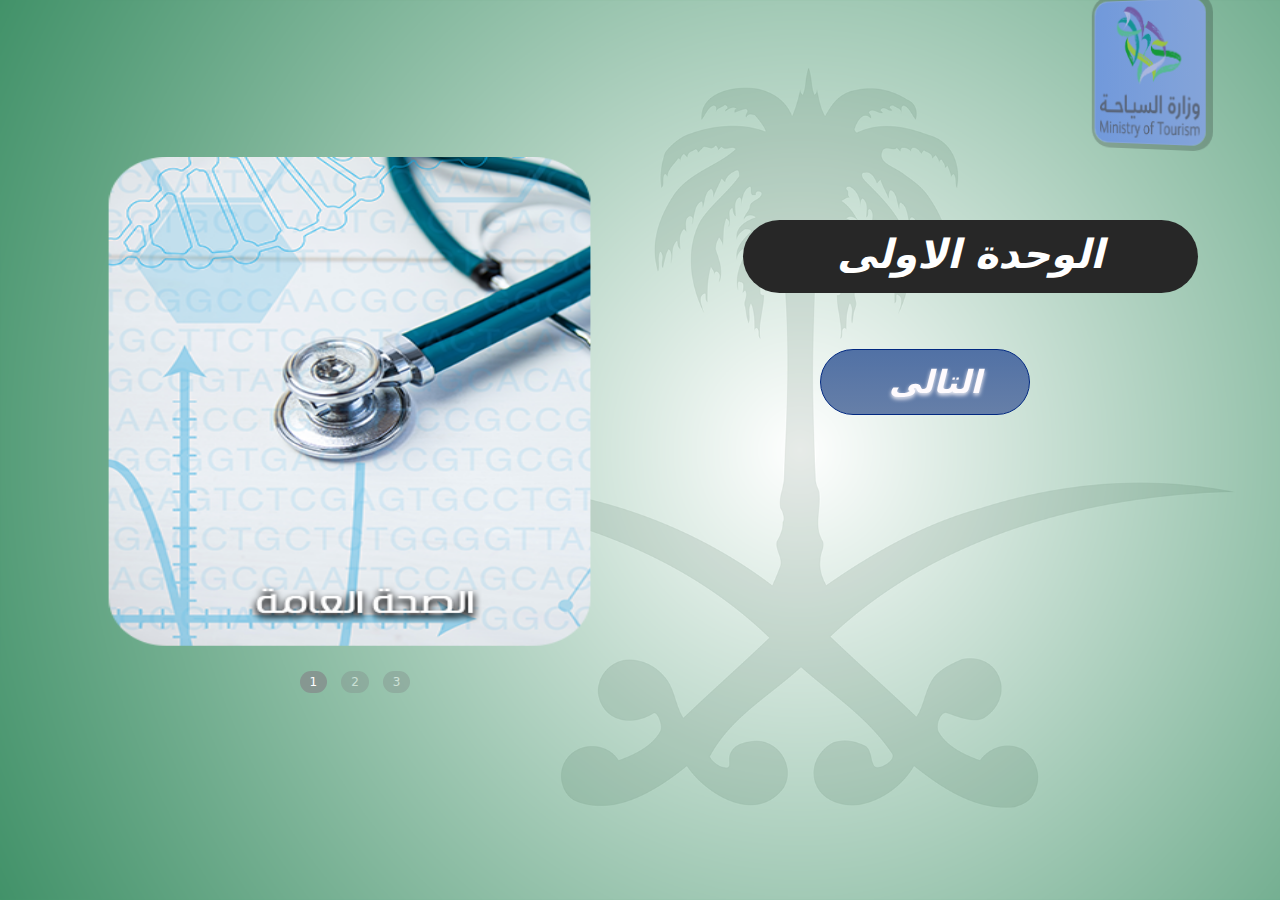
<file: firstUnit/firstActivity/index.html>
<!DOCTYPE html>
<html lang="en">

<head>
    <meta charset="UTF-8">
    <meta http-equiv="X-UA-Compatible" content="IE=edge">
    <meta name="viewport" content="width=device-width, initial-scale=1.0">
    <title>first unit</title>
    <!-- Latest compiled and minified CSS -->
    <link rel="stylesheet" href="./all/css/bootstrap.min.css">
    <script src="./all/bootstrap.min.js"></script>
    <link rel="stylesheet" href="./all/animate.min.css" />

    <link rel="stylesheet" href="./all/owlcarousal.css" />
    <link rel="stylesheet" href="./all/owltheme.css" />
    <!-- Latest compiled and minified JavaScript -->
    <script src="./all/jquery.min.js"></script>
    <script src="./all/s.min.js"></script>
    <script src="./all/anm.js"></script>
    <link rel="stylesheet" href="./all/style.css">
</head>

<body>

    <div id="carouselExampleFade" data-bs-interval="false" class="carousel slide carousel-fade" data-bs-ride="carousel">
        <div class="carousel-inner">
            <div class="carousel-item ">
                <div class="container">


                    <div class="row justify-content-end">
                        <img style="height: 144px !important; padding: 24px" class="col-md-3 logo" src="./all/MT Logo.png">
                    </div>
                    <br><br><br><br><br>
                
                    <div class="row">
                        <a href="#myCarousel" id="firsty"><button class=" animate__animated animate__shakeY offset-md-5"
                            style="
    width: 14% !important;
    height: 157px !important;
    border: none !important;
    font-weight: bold !important;
    border-radius: 111px !important;
    text-shadow: 6px 3px 2px rgb(255 206 206 / 20%);
    box-shadow: 0px 0 0 3px rgb(161 102 102 / 20%);
    background-color: #272727;
    color: white;
  

                    ">اضغط هنا لبدء النشاط</button></a>

                    </div>
                </div>
            </div>

            <div class="carousel-item active">
                <div class="container">
                    <div class="row justify-content-end">
                        <img style="height: 144px !important; padding: 24px" class="col-md-3 logo" src="./all/MT Logo.png">
                    </div>
                    <div class="row">
                        <div class="col-6">
                            <div class="owl-carousel owl-theme">
                                <div> <img class="w-100" src="./all/MAP/1.png"></div>
                                <div><img class="w-100" src="./all/MAP/3.png"> </div>
                                <div><img class="w-100" src="./all/MAP/2.png"> </div>


                            </div>
                        </div>

                        <div class="col-md-6 animate__animated animate__fadeInBottomRight">
                            <br> <br> <br>
                            <h1 class="btn-primary text-center offset-md-2 font" style="
                          padding-top: 10px;
                            padding-bottom: 15px;
                            border-radius: 44px;
                            background-color: #272727;">الوحدة الاولى</h1>
                            <br>
                 

                            <br>
                            <div class="container">
                                <div class="row justify-content-center">
                                    <button id="firsty1"
                                        class=" font col-md-3"><span>التالى</span></button>
                                </div>
                                <br><br>
                            </div>
                        </div>
                    </div>
                </div>
            </div>
            <div class="carousel-item ">
                <div class="container">

                    <div class="row justify-content-end">
                        <img style="height: 144px !important; padding: 24px" class="col-md-3 logo" src="./all/MT Logo.png">
                    </div>
                </div>
                <div class="container">
<div class="row justify-content-center">
                    <h4 style="max-width: 18%;" class="col-md-6 font animate__animated animate__rotateIn">الصحة العامة
                    </h4>
                </div>
                    <div class="row animate__animated animate__backInUp">
                     
  
                        
                        <img href="#myCarousel" id="three" class="btn col bb font aa "
                        src="./all/MAP/3.png">
                        
                        <img href="#myCarousel" id="two" class="btn col" src="./all/MAP/2.png">
                        <img href="#myCarousel" id="one" class="btn col" src="./all/MAP/1.png">

                            
                    </div>
                </div>
            </div>
            <!-- <div class="carousel-item" data-slide-to="2">
                <div class="container">
                    <div class="row">
                        <h1 class="col font" style="padding: 24px; margin: 20px;"><a class="first" href="#myCarousel">
                                العودة </a></h1>
                        <img style="height: 144px !important; padding: 24px" class="col-md-3 logo" src="./all/MT Logo.png">
                    </div>
                    <div class="row justify-content-center">
                        <video width="380" height="340" controls id="video1"  class="col">
                            <source src="./all/data/1/المقومات التاريخية والدينية والأثرية final.mp4" type="video/mp4">
                        </video>
                    </div>

                </div> -->
        <!-- </div> -->


        <div class="carousel-item" data-slide-to="4">
            <div class="container">
                <div class="row">
                    <h1 class="col font" style="padding: 24px; margin: 20px;"><a class="first" href="#myCarousel">
                            العودة </a></h1>
                    <img style="height: 144px !important; padding: 24px" class="col-md-3 logo" src="./all/MT Logo.png">
                </div>
                <div class="row justify-content-center">

                    <img style="height: 600px; width: 800px !important;" src="./all/tabs/2.png"
                        class="col-md-6 ssa animate__animated animate__rotateIn">
                </div>

            </div>
        </div>
        <div class="carousel-item" data-slide-to="5">
            <div class="container">
                <div class="row">
                    <h1 class="col font" style="padding: 24px; margin: 20px;"><a class="first" href="#myCarousel">
                            العودة </a></h1>
                    <img style="height: 144px !important; padding: 24px" class="col-md-3 logo" src="./all/MT Logo.png">
                </div>
                <div class="row justify-content-center">

                    <img style="height: 600px; width: 800px !important;" src="./all/tabs/3.png"
                        class="col-md-6 ssa animate__animated animate__rotateIn">
                </div>

            </div>
        </div>
        <div class="carousel-item" data-slide-to="6">
            <div class="container">
                <div class="row">
                    <h1 class="col font" style="padding: 24px; margin: 20px;"><a class="first" href="#myCarousel">
                            العودة </a></h1>
                    <img style="height: 144px !important; padding: 24px" class="col-md-3 logo" src="./all/MT Logo.png">
                </div>
                <div class="row justify-content-center">

                    <img style="height: 600px; width: 800px !important;" src="./all/tabs/1.png"
                        class="col-md-6 ssa animate__animated animate__rotateIn">
                </div>

            </div>
        </div>
       


    </div>

    </div>
    </div>

    <script>
          var audio1 = new Audio('./all/VO/1.mp3');
          var audio2 = new Audio('./all/VO/2.mp3');
        var audio3 = new Audio('./all/VO/3.mp3');
        var countsession1 = 0

         $('#carouselExampleFade').on('slide.bs.carousel', function (e) {
             console.log(e.to)
/* 

         
                if (e.to == 2) {
                  countsession1 += 1 ;
              sessionStorage.setItem("countsession1", countsession1);
                  if(sessionStorage.getItem("countsession1") == 1){

                      audio1.play();
                  }
                  else {
                      audio1.pause();
                      audio1.currentTime = 0;
                  }
              }
              else {
                  audio1.pause();
                  audio1.currentTime = 0;
          
            } */
             if (e.to == 4){
                $('body,html').animate({scrollTop: 156}, 800); 
                 audio3.play();
             }
             else {
                 audio3.pause();
                 audio3.currentTime = 0;
             }
        
             if (e.to == 5) {
                $('body,html').animate({scrollTop: 156}, 800); 
                 audio2.play();
             }
             else {
                 audio2.pause();
                 audio2.currentTime = 0;
             }
      
             if (e.to == 3) {
                $('body,html').animate({scrollTop: 156}, 800); 
                 audio1.play();
             }
             else {
                 audio1.pause();
                 audio1.currentTime = 0;
             }
        
         });


        $(document).ready(function () {


            var owl = $('.owl-carousel');
            owl.trigger('play.owl.autoplay', [1000])
        })

        $(".owl-carousel").owlCarousel({
            paginationSpeed: false,
            //Basic Speeds
            navSpeed: true,
            autoplayTimeout: 3000,
           autoPlay: 2000,
            paginationSpeed: 1000,
            goToFirst: true,
            goToFirstSpeed: 3000,
            goToFirst: true,
            autoplaySpeed: true,
            //Autoplay

            // Navigation
            navigation: false,
            navigationText: ["prev", "next"],
            pagination: true,
            paginationNumbers: true,

           //  Responsive
            responsive: true,
            items: 1,
            itemsDesktop: [1199, 2],
            itemsDesktopSmall: [980, 2],
            itemsTablet: [768, 2],
            itemsMobile: [479, 1]

        })
        var myCarousel = document.querySelector('#carouselExampleControls')
        var carousel = new bootstrap.Carousel(myCarousel, {
            interval: 1000,
            wrap: true
        })

      

        $("#firsty").click(function () {
            $('#firsty').addClass("animate__animated animate__fadeOutUp");


            $("#carouselExampleFade").carousel(1)

        });
        $("#firsty1").click(function () {

            $('#firsty1').addClass("animate__animated animate__fadeOutUp");

            $("#carouselExampleFade").carousel(2)

        });
        $(".first").click(function () {
            $("#carouselExampleFade").carousel(2)
        });
        $("#one").click(function () {
            document.getElementById("one").style.border = "2px outset rgb(96, 97, 20)";
            $("#carouselExampleFade").carousel(3)
        });
        $("#two").click(function () {
            document.getElementById("two").style.border = "2px outset rgb(96, 97, 20)";
            $("#carouselExampleFade").carousel(4)
        });
        $("#three").click(function () {
            document.getElementById("three").style.border = "2px outset rgb(96, 97, 20)";
            $("#carouselExampleFade").carousel(5)
        });



    </script>

    <style>
        h1 {
            cursor: pointer !important;
        }
        .logo {
	background: linear-gradient(to right, #7199db, #84a4d9);	color: black;
    --width: 115px;;
	--height: calc(var(--width) / 3);
	width: var(--width);
	height: var(--height);
	text-align: center;
	line-height: var(--height);
	font-size: calc(var(--height) / 2.5);
	font-family: sans-serif;
 
	border: 1px solid #84a4d9;
	border-radius: 14px;
	transform: perspective(500px) rotateY(-15deg);
	text-shadow: 6px 3px 2px rgba(0, 0, 0, 0.2);
	box-shadow: 2px 0 0 5px rgba(0, 0, 0, 0.2);
	transition: 0.5s;
	position: relative;
	overflow: hidden;
    margin-left: 30px !important;
}

.logo:hover {
	transform: perspective(500px) rotateY(15deg);
	text-shadow: -6px 3px 2px rgba(0, 0, 0, 0.2);
	box-shadow: -2px 0 0 5px rgba(0, 0, 0, 0.2);
}

.logo::before {
	content: '';
	position: absolute;
	width: 100%;
	height: 100%;
	background: linear-gradient(to right, transparent, black, transparent);
	left: -100%;
	transition: 0.5s;
}

.logo:hover::before {
	left: 100%;
}
        button#firsty1 {
	cursor: pointer;
	position: relative;
    padding: 0.5rem 6.5rem;
    	border-radius: 3.75rem;
	line-height: 2.5rem;
	font-size: 2rem;
	font-weight: 600;
	
	border: 1px solid #012880;
	background-image: linear-gradient(-180deg, #5171a5 0%, #667fa8 100%);

}

button span {
	color: transparent;
	background-image: linear-gradient(0deg, #FEFAFD 0%, #FEFAFD 100%);
	-webkit-background-clip: text;
	background-clip: text;
	filter: drop-shadow(0 2px 2px #FEFAFD);
    margin-left: -60px;
}
button:hover span {
    transform: translateX(0.15em);
}
button:hover {
    transform: translateX(0.15em);
}


button#firsty1::before {
	content: "";
	display: block;
	height: 0.25rem;

	transform: translateX(-50%);
	width: calc(100% - 7.5rem);
	background: #fff;
	border-radius: 100%;
	
	opacity: 0.7;
	background-image: linear-gradient(-270deg, rgba(255,255,255,0.00) 0%, #FFFFFF 20%, #FFFFFF 80%, rgba(255,255,255,0.00) 100%);
}

button#firsty1::after {
	content: "";
	display: block;
	height: 0.25rem;

	transform: translateX(-50%);
	width: calc(100% - 7.5rem);
	background: #fff;
	border-radius: 100%;
	
	filter: blur(1px);
	opacity: 0.05;
	background-image: linear-gradient(-270deg, rgba(255,255,255,0.00) 0%, #FFFFFF 20%, #FFFFFF 80%, rgba(255,255,255,0.00) 100%);
}

        body {
            background-image: url('./all/image/Background.png');
            background-repeat: no-repeat;
            background-size: cover;
            background-color: #529b76;

        }

        img {

            margin: 4px;
            padding: 5px !important;
        }

        img.btn {
            opacity: .8;
            width: 220px !important
        }

        img.btn:hover {
            opacity: 1;
        }

        .ssa {
            height: 500px;
            width: 674px !important;
            border: 9px outset rgb(96, 97, 20);
            padding: 6px;
        }


        * {
            margin: 0;
            padding: 0;
            border: 0;
            box-sizing: border-box;
        }

        html,
        body {
            height: 100%;
            width: 100%;
        }

    

        video {
            height: 550px;
            max-width: 900px;
            object-fit: cover;
            overflow: hidden;
            border: 9px outset rgb(96, 97, 20);
            padding: 6px;
        }


        img.btn:hover {
            opacity: 1;
        }

        .w-100 {
            width: 530px !important;
            height: 500px;
            border-radius: 50px;
        }




#css {
    font-size: 20px;
    width: 9em !important;
    height: 3em !important;
    color: orange;
    margin-top: 0.8em;
    cursor: pointer;
    background-color: #5171a5;
}

#css::before,
#css::after
 {
    content: '';
    width: 100px !important;
    border-left: inherit;
    z-index: -1;
}

#css::before {
    height: 80%;
    top: 10%;
    left: calc(-0.15em - 0.08em * 2);
    filter: brightness(0.8);
}

#css::after {
    height: 60%;
    top: 20%;
    left: calc(-0.15em * 2 - 0.08em * 3);
    filter: brightness(0.6);
}

#css span {
    height: 120% !important;
    top: -10% !important;
    box-sizing: border-box !important;
    border: 0.08em solid !important;
    background-color: #333 !important;
    display: flex !important;
    align-items: center;
    justify-content: center;

    transform: translateX(calc(-0.15em * 3 - 0.08em * 2));
    transition: 0.3s;
      
        margin-left: 78px !important;
    margin-top: -3px !important;

}

#css:hover span {
    transform: translateX(0.15em);
}

    </style>

</body>

</html>
</file>
<file: firstUnit/firstActivity/all/owlcarousal.css>
.owl-carousel .owl-wrapper:after{content:".";display:block;clear:both;visibility:hidden;line-height:0;height:0}.owl-carousel{display:none;position:relative;width:100%;-ms-touch-action:pan-y}.owl-carousel .owl-wrapper{display:none;position:relative;-webkit-transform:translate3d(0,0,0)}.owl-carousel .owl-wrapper-outer{overflow:hidden;position:relative;width:100%}.owl-carousel .owl-wrapper-outer.autoHeight{-webkit-transition:height 500ms ease-in-out;-moz-transition:height 500ms ease-in-out;-ms-transition:height 500ms ease-in-out;-o-transition:height 500ms ease-in-out;transition:height 500ms ease-in-out}.owl-carousel .owl-item{float:left}.owl-controls .owl-page,.owl-controls .owl-buttons div{cursor:pointer}.owl-controls{-webkit-user-select:none;-khtml-user-select:none;-moz-user-select:none;-ms-user-select:none;user-select:none;-webkit-tap-highlight-color:rgba(0,0,0,0)}.grabbing{cursor:url(grabbing.png) 8 8,move}.owl-carousel .owl-wrapper,.owl-carousel .owl-item{-webkit-backface-visibility:hidden;-moz-backface-visibility:hidden;-ms-backface-visibility:hidden;-webkit-transform:translate3d(0,0,0);-moz-transform:translate3d(0,0,0);-ms-transform:translate3d(0,0,0)}
</file>
<file: firstUnit/firstActivity/all/owltheme.css>
.owl-theme .owl-controls{margin-top:10px;text-align:center}.owl-theme .owl-controls .owl-buttons div{color:#FFF;display:inline-block;zoom:1;*display:inline;margin:5px;padding:3px 10px;font-size:12px;-webkit-border-radius:30px;-moz-border-radius:30px;border-radius:30px;background:#869791;filter:Alpha(Opacity=50);opacity:.5}.owl-theme .owl-controls.clickable .owl-buttons div:hover{filter:Alpha(Opacity=100);opacity:1;text-decoration:none}.owl-theme .owl-controls .owl-page{display:inline-block;zoom:1;*display:inline}.owl-theme .owl-controls .owl-page span{display:block;width:12px;height:12px;margin:5px 7px;filter:Alpha(Opacity=50);opacity:.5;-webkit-border-radius:20px;-moz-border-radius:20px;border-radius:20px;background:#869791}.owl-theme .owl-controls .owl-page.active span,.owl-theme .owl-controls.clickable .owl-page:hover span{filter:Alpha(Opacity=100);opacity:1}.owl-theme .owl-controls .owl-page span.owl-numbers{height:auto;width:auto;color:#FFF;padding:2px 10px;font-size:12px;-webkit-border-radius:30px;-moz-border-radius:30px;border-radius:30px}.owl-item.loading{min-height:150px;background:url(AjaxLoader.gif) no-repeat center center}
</file>
<file: firstUnit/firstActivity/all/style.css>
h4{
      background-color: #81a2da;
      text-align: center;
      border-radius: 15px;
      padding: 24px;
     margin: 51px;
    
  
    
    }
    .div1 {
 
        height: 75px;
        padding: 10px;
        border: 1px solid black;
        
        margin: 10px;
    }
  
    p {
        font-size:20px;
        font-weight:bold;
      position: absolute;
        top: 20px;
        left: 210px;
        width:110px !important;
    
    }
    h3{
        margin: 16px;
        background-color: #dffebb;
        padding: 16px;
        border-radius: 26px;
      
    }
    
    button{
      
        
        border-radius: 37px !important;
    
    }
    a.aa {
        color: black;
        background-color: #ff7d19;
        width: 144px !important;
        padding: 11px !important;
        margin: 10px !important;
        border-radius: 13px !important;
    }
    span{
        padding: 24px;
        margin: 128px;
    }
  
    .font1{
        font-size: 23px;
        font-weight: bold;
        font-style: italic;
    }
    .font{
        font-weight: bold;
        font-style: italic;
    }
    img{
        width:100px;
    }
 
    a.aaa{
        border-radius: 37px !important;
    }
/* hr{
    height: .5px ;
    background-color: black;
} */
button:hover{
    background-color:#98b7f3;
}
/* @media only screen and (min-width: 768px) {
canvas {
 width: 29px;
 height: 40px;
 position: absolute;
 top: 28.5%;
 color: #eeeeee !important;

}
#canvas1{
 top:113px;
 left: 663px;
 height: 78px;
}

#canvas2{

 left: 11%;
}

#canvas3{

 left: 20%;
}
#canvas4{

 left: 29.5%;
}
#canvas5{

 left: 39%;
}
#canvas6{

 left: 56%;
}
#canvas7{

 left: 65.5%
}
#canvas8{

 left: 75%
}
#canvas9{

 left: 84.5%
}
}
@media only screen and (max-width: 1360px) {
 canvas {
     display: none;
 }
}
@media only screen and (max-height: 590px) {
 canvas {
     display: none;
 }
}
 */
</file>
